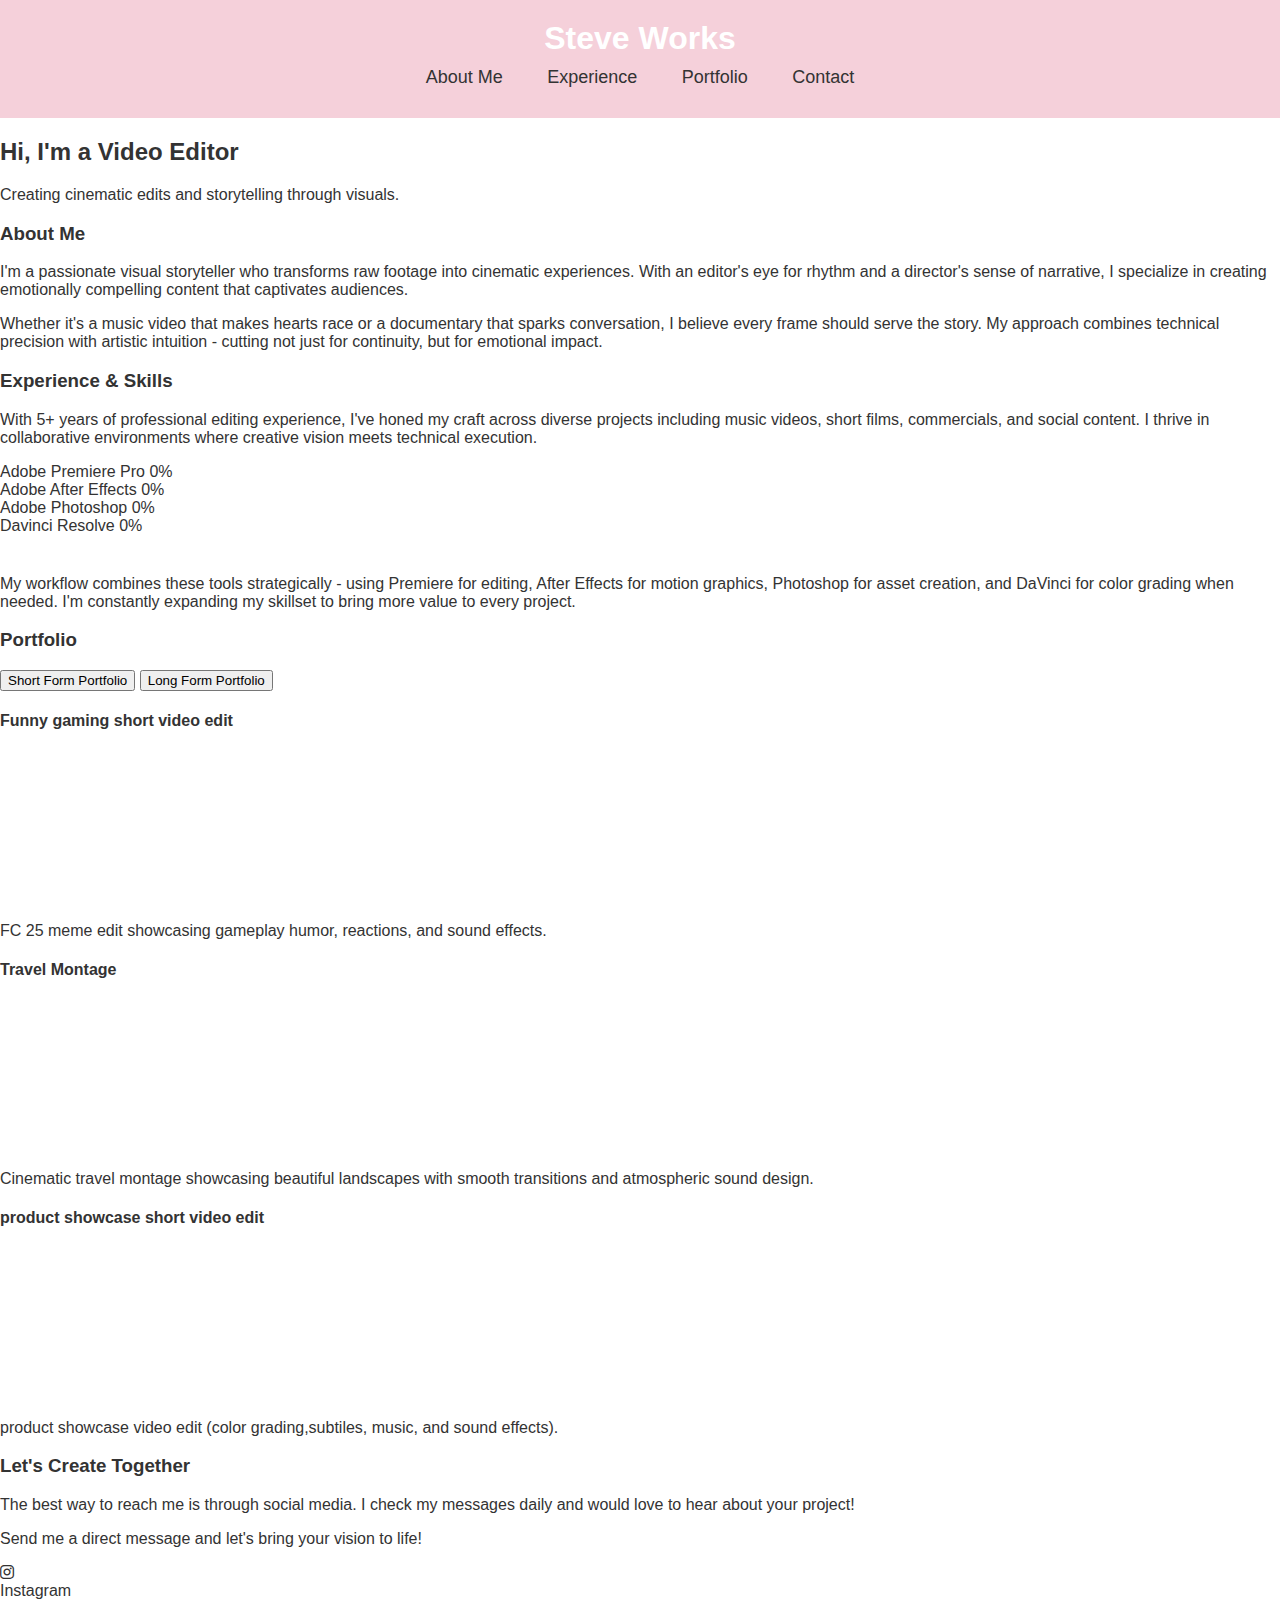
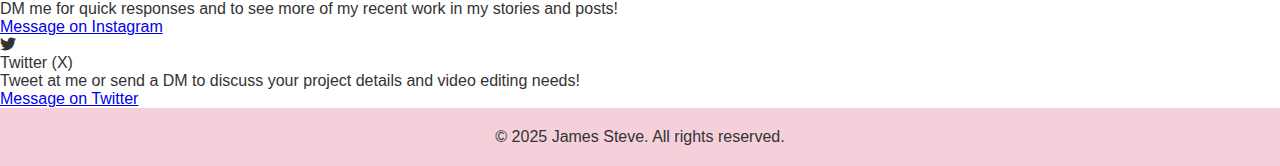
<file: index.html>
<!DOCTYPE html>
<html lang="en">
<head>
  <meta charset="UTF-8" />
  <meta name="viewport" content="width=device-width, initial-scale=1.0" />
  <meta name="keywords" content="steveworks, james steve, video editor, youtube video editor, shorts video editor, short form content editing, gaming video editing">
  <meta name="description" content="Professional video editing portfolio showcasing cinematic reels, gaming content, YouTube edits, and viral short videos. High-quality video editing services by an experienced editor.">


  <title>Video Editor Portfolio</title>
  <!-- Font Awesome CDN for Icons -->
  <link rel="stylesheet" href="https://cdnjs.cloudflare.com/ajax/libs/font-awesome/6.0.0-beta3/css/all.min.css" />
  <!-- Animate.css for smooth animations -->
  <link rel="stylesheet" href="https://cdnjs.cloudflare.com/ajax/libs/animate.css/4.1.1/animate.min.css" />
  <link rel="stylesheet" href="style.css" />
  <link rel="icon" href="/favicon.png" type="image/png">
  

</head>
<body>
  <!-- Header with Hamburger Menu -->
  <header id="main-header">
    <h1 class="animate__animated animate__fadeInLeft">Steve Works</h1>
    <nav id="menu">
      <a href="#about" class="animate__animated animate__fadeIn">About Me</a>
      <a href="#experience" class="animate__animated animate__fadeIn animate__delay-1s">Experience</a>
      <a href="#portfolio" class="animate__animated animate__fadeIn animate__delay-2s">Portfolio</a>
      <a href="#contact" class="animate__animated animate__fadeIn animate__delay-3s">Contact</a>
    </nav>
    <div class="hamburger" onclick="toggleMenu()">
      <div></div>
      <div></div>
      <div></div>
    </div>
  </header>

  <!-- Hero Section -->
  <div class="hero">
    <h2 class="animate__animated animate__fadeInDown">Hi, I'm a Video Editor</h2>
    <p class="animate__animated animate__fadeInUp animate__delay-1s">Creating cinematic edits and storytelling through visuals.</p>
  </div>

  <!-- Enhanced About Me Section -->
  <section class="section" id="about">
    <h3>About Me</h3>
    <div class="about-content reveal">
      <p>I'm a passionate visual storyteller who transforms raw footage into cinematic experiences. With an editor's eye for rhythm and a director's sense of narrative, I specialize in creating emotionally compelling content that captivates audiences.</p>
      <p>Whether it's a music video that makes hearts race or a documentary that sparks conversation, I believe every frame should serve the story. My approach combines technical precision with artistic intuition - cutting not just for continuity, but for emotional impact.</p>
    </div>
  </section>

  <!-- Enhanced Experience Section with Skill Bars -->
  <section class="section" id="experience">
    <h3>Experience & Skills</h3>
    <div class="reveal">
      <div class="about-content">
        <p>With 5+ years of professional editing experience, I've honed my craft across diverse projects including music videos, short films, commercials, and social content. I thrive in collaborative environments where creative vision meets technical execution.</p>
      </div>
      
      <div class="skills-container">
        <div class="skill-item">
          <div class="skill-header">
            <span class="skill-name">Adobe Premiere Pro</span>
            <span class="skill-percent">0%</span> <!-- Start at 0% -->
          </div>
          <div class="skill-bar">
            <div class="skill-level" data-percent="92"></div> <!-- Add data-percent attribute -->
          </div>
        </div>
        <!-- Repeat for other skills with their respective percentages -->
      </div>
        
        <div class="skills-container">
          <div class="skill-item">
            <div class="skill-header">
              <span class="skill-name">Adobe After Effects</span>
              <span class="skill-percent">0%</span> <!-- Start at 0% -->
            </div>
            <div class="skill-bar">
              <div class="skill-level" data-percent="87"></div> <!-- Add data-percent attribute -->
            </div>
          </div>
          <!-- Repeat for other skills with their respective percentages -->
        </div>
        
        <div class="skills-container">
          <div class="skill-item">
            <div class="skill-header">
              <span class="skill-name">Adobe Photoshop</span>
              <span class="skill-percent">0%</span> <!-- Start at 0% -->
            </div>
            <div class="skill-bar">
              <div class="skill-level" data-percent="75"></div> <!-- Add data-percent attribute -->
            </div>
          </div>
          <!-- Repeat for other skills with their respective percentages -->
        </div>
        
        <div class="skills-container">
          <div class="skill-item">
            <div class="skill-header">
              <span class="skill-name">Davinci Resolve</span>
              <span class="skill-percent">0%</span> <!-- Start at 0% -->
            </div>
            <div class="skill-bar">
              <div class="skill-level" data-percent="40"></div> <!-- Add data-percent attribute -->
            </div>
          </div>
          <!-- Repeat for other skills with their respective percentages -->
        </div>
      
      <div class="about-content" style="margin-top: 40px;">
        <p>My workflow combines these tools strategically - using Premiere for editing, After Effects for motion graphics, Photoshop for asset creation, and DaVinci for color grading when needed. I'm constantly expanding my skillset to bring more value to every project.</p>
      </div>
    </div>
  </section>

  <!-- Portfolio Section -->
  <section class="section" id="portfolio">
    <h3>Portfolio</h3>
    <div class="portfolio-buttons reveal">
      <button id="shortFormButton" class="active" onclick="toggleForm('short')">Short Form Portfolio</button>
      <button id="longFormButton" onclick="toggleForm('long')">Long Form Portfolio</button>
    </div>

    <!-- Short Form Portfolio -->
    <div class="gallery" id="short-form">
      <div class="video-card reveal">
        <h4>Funny gaming short video edit</h4>
        <iframe src="https://youtube.com/embed/OT10vOtbD1A?si=azJQOcEmr743BcbD" title="YouTube video player" frameborder="0" allow="accelerometer; autoplay; clipboard-write; encrypted-media; gyroscope; picture-in-picture; web-share" referrerpolicy="strict-origin-when-cross-origin" allowfullscreen></iframe>
        <p>FC 25 meme edit showcasing gameplay humor, reactions, and sound effects.</p>
      </div>
      <div class="video-card reveal">
        <h4>Travel Montage</h4>
        <iframe src="https://www.youtube.com/embed/PzVYkvGFvsc?si=oYw9jop1NstZ9gVX" title="YouTube video player" frameborder="0" allow="accelerometer; autoplay; clipboard-write; encrypted-media; gyroscope; picture-in-picture; web-share" referrerpolicy="strict-origin-when-cross-origin" allowfullscreen></iframe>
        <p>Cinematic travel montage showcasing beautiful landscapes with smooth transitions and atmospheric sound design.</p>
      </div>
      <div class="video-card reveal">
        <h4>product showcase short video edit</h4>
        <iframe src="https://www.youtube.com/embed/O59asUb2l2g?si=iPTxzLk1pP-pfq1x" frameborder="0" allow="accelerometer; autoplay; clipboard-write; encrypted-media; gyroscope; picture-in-picture; web-share" referrerpolicy="strict-origin-when-cross-origin" allowfullscreen></iframe>
        <p>product showcase video edit (color grading,subtiles, music, and sound effects).</p>
      </div>
    </div>

    <!-- Long Form Portfolio -->
    <div class="gallery" id="long-form" style="display:none;">
      <div class="video-card reveal">
        <h4>Funny fast paced valorant edit</h4>
        <iframe src="https://www.youtube.com/embed/TgkZmw8EWqw?si=wkp5q3nEpY03WYZz" title="YouTube video player" frameborder="0" allow="accelerometer; autoplay; clipboard-write; encrypted-media; gyroscope; picture-in-picture; web-share" referrerpolicy="strict-origin-when-cross-origin" allowfullscreen></iframe>
        <p>Valorant meme edit showcasing clip timing, comedic pacing, and sound sync.</p>
      </div>
       <div class="video-card reveal">
        <h4>Simple animation edit</h4>
        <iframe src="https://www.youtube.com/embed/tFGRwY-L724?si=qCE-1pCVv1x-IPBs" title="YouTube video player" frameborder="0" allow="accelerometer; autoplay; clipboard-write; encrypted-media; gyroscope; picture-in-picture; web-share" referrerpolicy="strict-origin-when-cross-origin" allowfullscreen></iframe>
        <p>Documentary segment showing interview editing, b-roll integration, and narrative flow.</p>
      </div>
      <div class="video-card reveal">
        <h4>Dmcumenteray video editing</h4>
        <iframe src="https://drive.google.com/file/d/1oMWulhkX8f02XKfc0uLyvN8rDwc2-TKc/preview" title="YouTube video player" frameborder="0" allow="accelerometer; autoplay; clipboard-write; encrypted-media; gyroscope; picture-in-picture; web-share" referrerpolicy="strict-origin-when-cross-origin" allowfullscreen></iframe>
        <p>Documentary segment showing interview editing, b-roll integration, and narrative flow.</p>
      </div>
      <div class="video-card reveal">
        <h4>Minecraft video introduction</h4>
        <iframe src="https://www.youtube.com/embed/XF-0BqYtgY4?si=NOJmI2IKJAKfTfgH" title="YouTube video player" frameborder="0" allow="accelerometer; autoplay; clipboard-write; encrypted-media; gyroscope; picture-in-picture; web-share" referrerpolicy="strict-origin-when-cross-origin" allowfullscreen></iframe>
        <p>professional Minecraft intro edit with exciting visuals</p>
      </div>
      <div class="video-card reveal">
        <h4>Faceless motion graphics edit</h4>
        <iframe src="https://www.youtube.com/embed/wbS21RjQyMc" title="YouTube video player" frameborder="0" allow="accelerometer; autoplay; clipboard-write; encrypted-media; gyroscope; picture-in-picture; web-share" referrerpolicy="strict-origin-when-cross-origin" allowfullscreen></iframe>
        <p>Anime explanation edit highlighting narrative clarity, smooth transitions, and engaging voiceover pacing.</p>
      </div>
      <div class="video-card reveal">
        <h4>Funny fast paced edit</h4>
        <iframe src="https://drive.google.com/file/d/1nCz8NXbu9A5bKtMPM_LQ1AOB0pwdeY7f/preview" frameborder="0" allow="accelerometer; autoplay; clipboard-write; encrypted-media; gyroscope; picture-in-picture; web-share" referrerpolicy="strict-origin-when-cross-origin" allowfullscreen></iframe>
        <p>Fast-paced edit with quick cuts, sharp comedic timing, and impactful motion graphics.</p>
      </div>
      <div class="video-card reveal">
        <h4>facless story telling video edit</h4>
        <iframe src="https://www.youtube.com/embed/8ZwiujhxMrs?si=gKclLbZFU_2kEzEz" title="YouTube video player" frameborder="0" allow="accelerometer; autoplay; clipboard-write; encrypted-media; gyroscope; picture-in-picture; web-share" referrerpolicy="strict-origin-when-cross-origin" allowfullscreen></iframe>
        <p>storytelling video edit with smooth and high quality motion graphic</p>
      </div>
    </div>
  </section>

  <!-- Contact Section -->
  <section class="section" id="contact">
    <h3>Let's Create Together</h3>
    
    <div class="social-section">
      <p class="social-intro">The best way to reach me is through social media. I check my messages daily and would love to hear about your project!</p>
      
      <p class="social-cta">Send me a direct message and let's bring your vision to life!</p>
      
      <div class="social-container">
        <div class="social-platform floating">
          <div class="app-icon instagram-icon">
            <i class="fab fa-instagram"></i>
          </div>
          <div class="social-label">Instagram</div>
          <div class="social-description">
            DM me for quick responses and to see more of my recent work in my stories and posts!
          </div>
          <a href="https://www.instagram.com/james_st3ve/" target="_blank" class="social-button instagram-button">Message on Instagram</a>
        </div>
        
        <div class="social-platform floating" style="animation-delay: 0.3s;">
          <div class="app-icon twitter-icon">
            <i class="fab fa-twitter"></i>
          </div>
          <div class="social-label">Twitter (X)</div>
          <div class="social-description">
            Tweet at me or send a DM to discuss your project details and video editing needs!
          </div>
          <a href="https://x.com/james_St3ve" target="_blank" class="social-button twitter-button">Message on Twitter</a>
        </div>
      </div>
    </div>
  </section>

  <!-- Footer -->
  <footer class="animate__animated animate__fadeIn animate__delay-1s">
    &copy; 2025 James Steve. All rights reserved.
  </footer>

  <script src="script.js"></script>
  
</body>
</html>
</file>
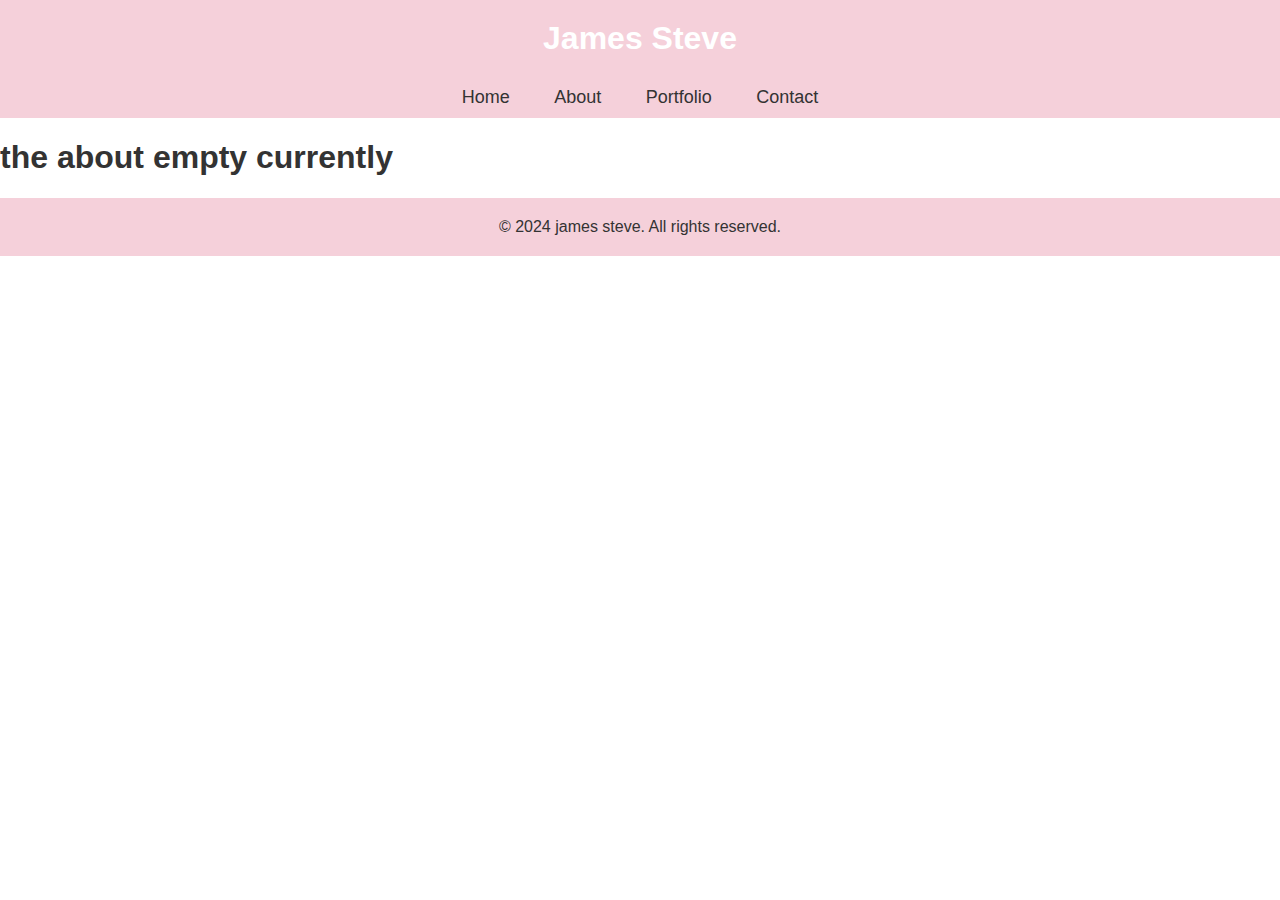
<file: childs/about.html>
<!DOCTYPE html>
<html lang="en">
<head>
    <meta charset="UTF-8">
    <meta name="viewport" content="width=device-width, initial-scale=1.0">
    <title>about me</title>
</head>
<body>
    <link rel="stylesheet" href="style.css">
    <header>
        <h1>James Steve</h1>
    </header>
    <nav>
        <a href="home.html">Home</a>
        <a href="about.html">About</a>
        <a href="porfolio.html">Portfolio</a>
        <a href="contact.html">Contact</a>
    </nav>
    <h1> the about empty currently</h1>
    <footer>
        <p>&copy; 2024 james steve. All rights reserved.</p>
    </footer>
</body>
</html>
</file>
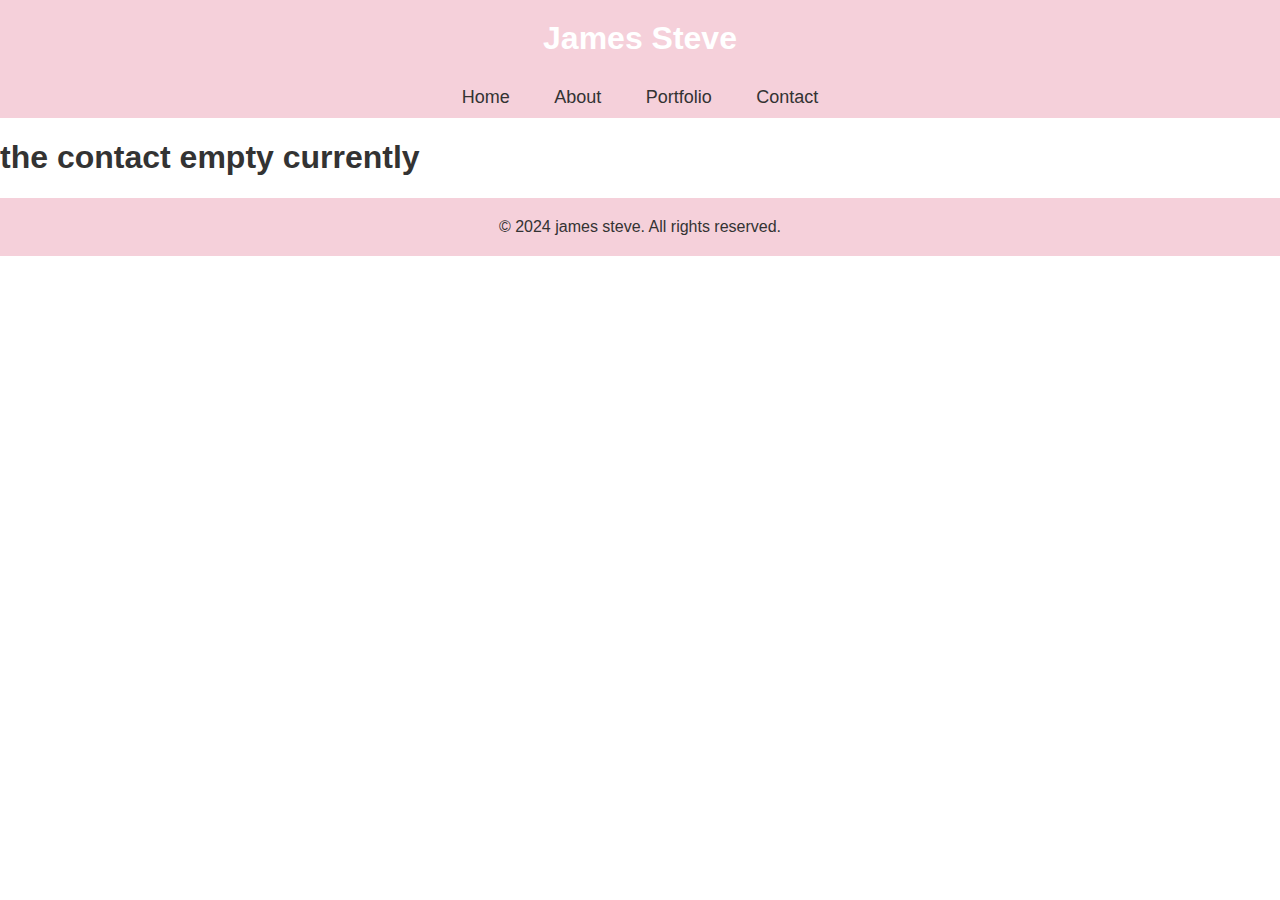
<file: childs/contact.html>
<!DOCTYPE html>
<html lang="en">
<head>
    <meta charset="UTF-8">
    <meta name="viewport" content="width=device-width, initial-scale=1.0">
    <title>contact</title>
    <link rel="stylesheet" href="style.css">
</head>
<body>
 
    <header>
        <h1>James Steve</h1>
    </header>
    <nav>
        <a href="home.html">Home</a>
        <a href="about.html">About</a>
        <a href="porfolio.html">Portfolio</a>
        <a href="contact.html">Contact</a>
    </nav>
    <h1>the contact empty currently</h1>
    <footer>
        <p>&copy; 2024 james steve. All rights reserved.</p>
    </footer>
</body>
</html>
</file>
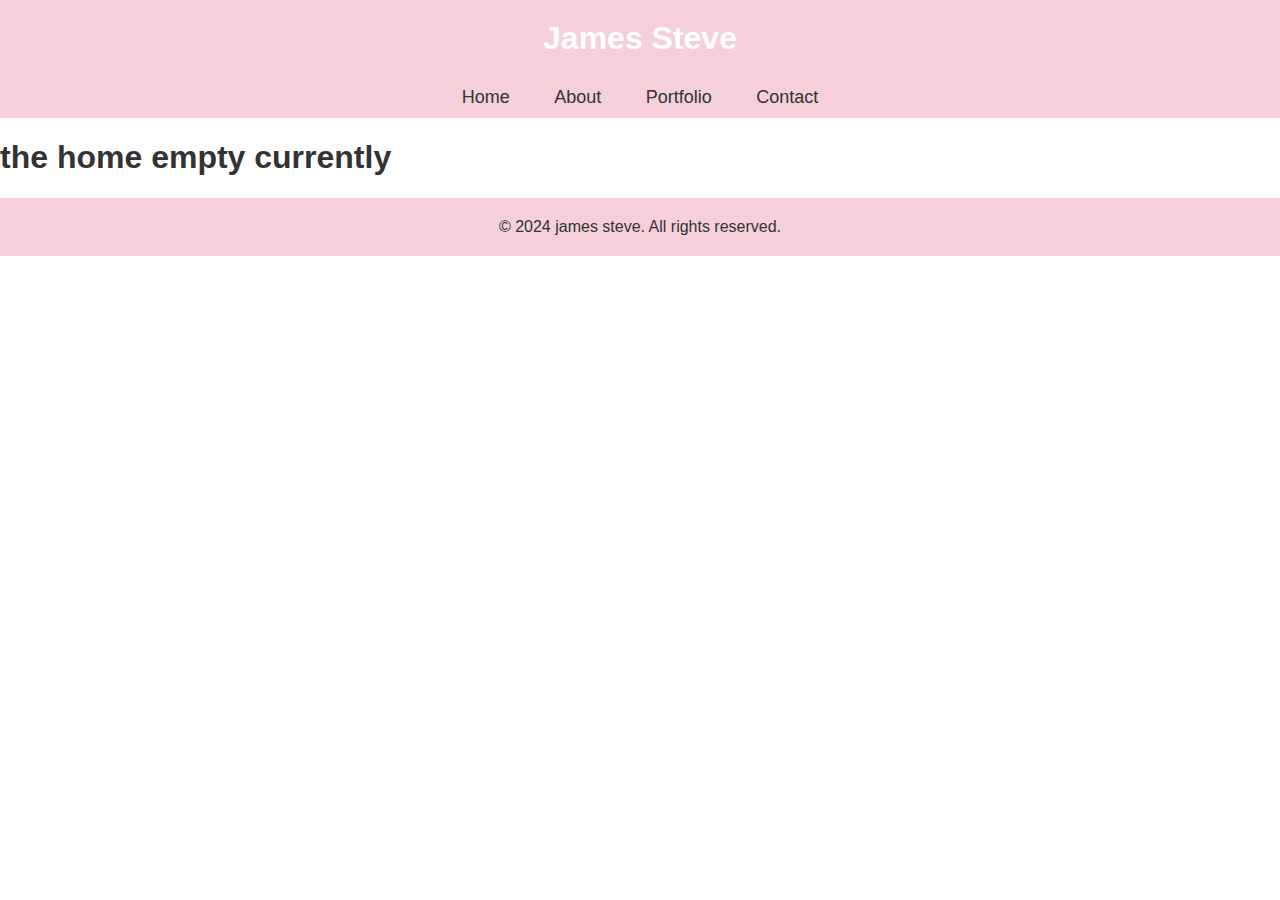
<file: childs/home.html>
<!DOCTYPE html>
<html lang="en">
<head>
    <meta charset="UTF-8">
    <meta name="viewport" content="width=device-width, initial-scale=1.0">
    <title>home</title>
    <link rel="stylesheet" href="style.css">
</head>
<body>
    <header>
        <h1>James Steve</h1>
    </header>
    <nav>
        <a href="home.html">Home</a>
        <a href="about.html">About</a>
        <a href="porfolio.html">Portfolio</a>
        <a href="contact.html">Contact</a>
    </nav>
    <h1>the home empty currently</h1>
    <footer>
        <p>&copy; 2024 james steve. All rights reserved.</p>
    </footer>
</body>
</html>
</file>
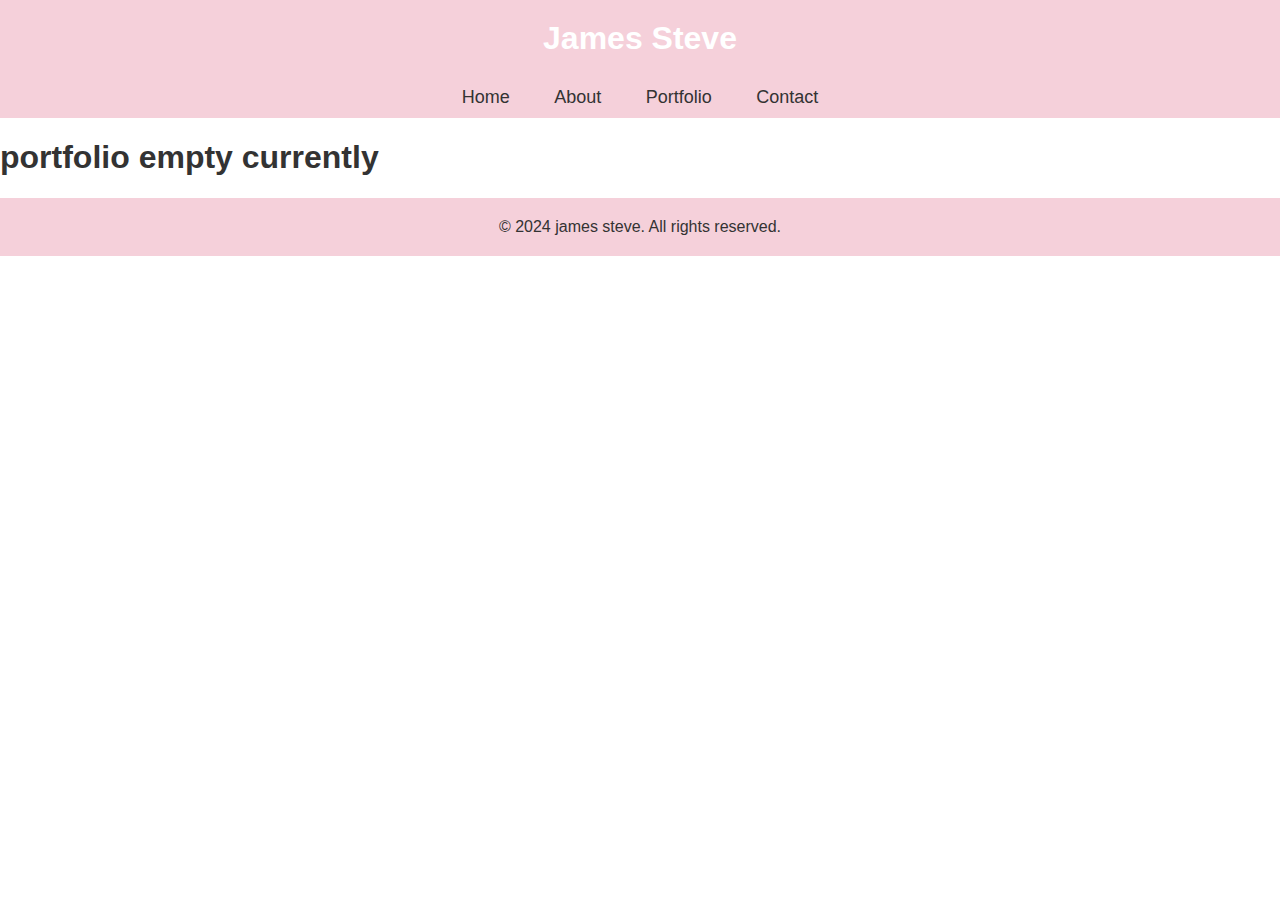
<file: childs/porfolio.html>
<!DOCTYPE html>
<html lang="en">
<head>
    <meta charset="UTF-8">
    <meta name="viewport" content="width=device-width, initial-scale=1.0">
    <title>portfolio</title>
    <link rel="stylesheet" href="style.css">
</head>
<body>
    <header>
        <h1>James Steve</h1>
    </header>
    <nav>
        <a href="home.html">Home</a>
        <a href="about.html">About</a>
        <a href="porfolio.html">Portfolio</a>
        <a href="contact.html">Contact</a>
    </nav>
    <h1>portfolio empty currently</h1>
    <footer>
        <p>&copy; 2024 james steve. All rights reserved.</p>
    </footer>
</body>
</html>
</file>
<file: style.css>
body {
    font-family: Arial, sans-serif;
    margin: 0;
    padding: 0;
    background-color: #fff;
    color: #333;
}

header {
    background-color: #f5d0da;
    padding: 20px 0;
    text-align: center;
}

header h1 {
    margin: 0;
    color: #fff;
}

nav {
    background-color: #f5d0da;
    text-align: center;
    padding: 10px 0;
}

nav a {
    color: #333;
    text-decoration: none;
    padding: 0 20px;
    font-size: 18px;
}

nav a:hover {
    color: #fff;
    background-color: #e89ac9;
    border-radius: 5px;
    padding: 8px 16px;
}

.container {
    width: 80%;
    margin: auto;
    text-align: center;
    padding: 20px;
}

.portfolio-item {
    display: inline-block;
    margin: 20px;
    border: 2px solid #e89ac9;
    border-radius: 10px;
    padding: 20px;
    width: 250px;
    background-color: #fff;
    box-shadow: 0 4px 8px rgba(0, 0, 0, 0.1);
}

.portfolio-item img {
    width: 100%;
    border-radius: 5px;
}

footer {
    background-color: #f5d0da;
    padding: 20px 0;
    text-align: center;
}

footer p {
    margin: 0;
}
</file>
<file: childs/style.css>
body {
    font-family: Arial, sans-serif;
    margin: 0;
    padding: 0;
    background-color: #fff;
    color: #333;
}

header {
    background-color: #f5d0da;
    padding: 20px 0;
    text-align: center;
}

header h1 {
    margin: 0;
    color: #fff;
}

nav {
    background-color: #f5d0da;
    text-align: center;
    padding: 10px 0;
}

nav a {
    color: #333;
    text-decoration: none;
    padding: 0 20px;
    font-size: 18px;
}

nav a:hover {
    color: #fff;
    background-color: #e89ac9;
    border-radius: 5px;
    padding: 8px 16px;
}

.container {
    width: 80%;
    margin: auto;
    text-align: center;
    padding: 20px;
}

.portfolio-item {
    display: inline-block;
    margin: 20px;
    border: 2px solid #e89ac9;
    border-radius: 10px;
    padding: 20px;
    width: 250px;
    background-color: #fff;
    box-shadow: 0 4px 8px rgba(0, 0, 0, 0.1);
}

.portfolio-item img {
    width: 100%;
    border-radius: 5px;
}

footer {
    background-color: #f5d0da;
    padding: 20px 0;
    text-align: center;
}

footer p {
    margin: 0;
}
</file>
